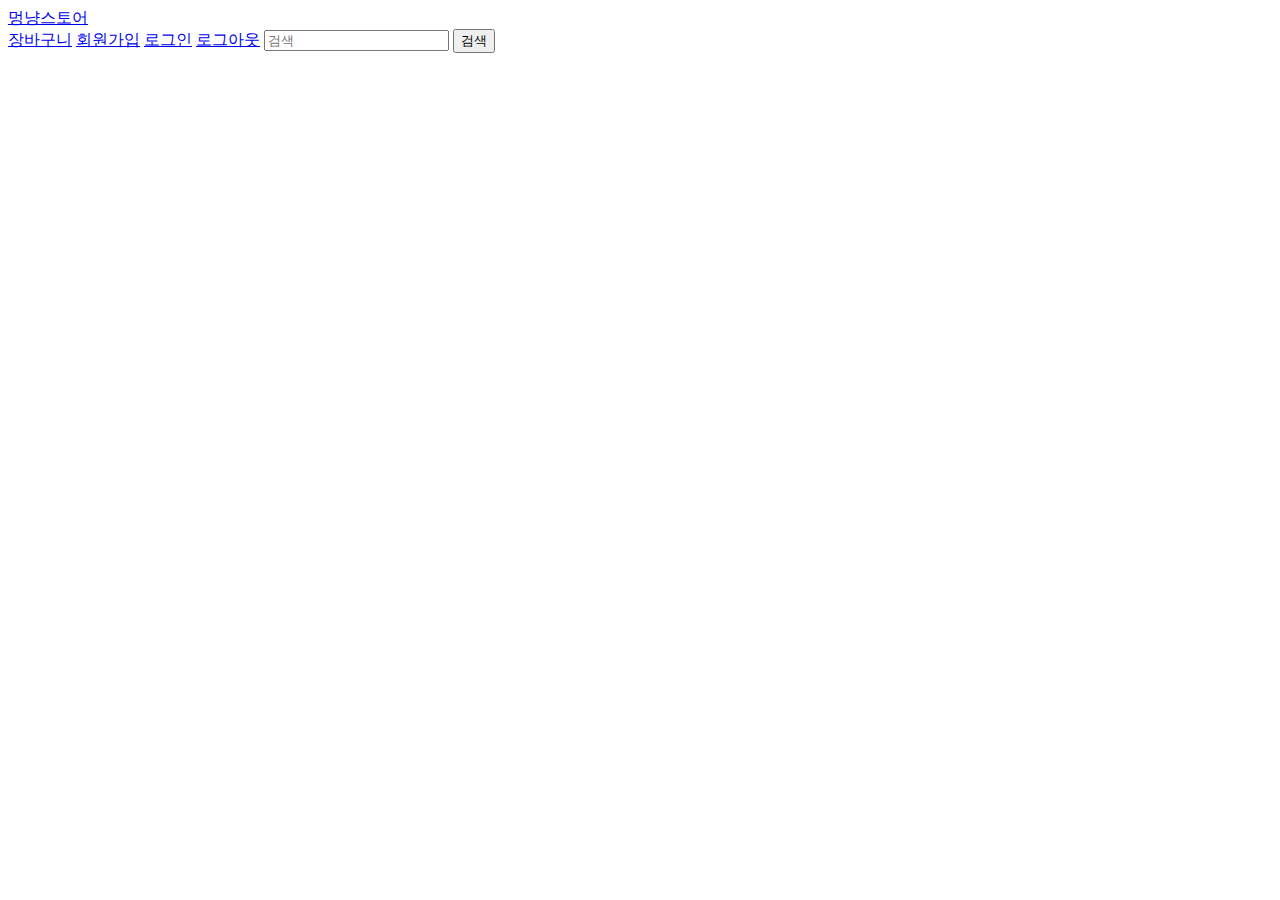
<file: src/main/resources/templates/layouts/header.html>
<!DOCTYPE html>
<html xmlns:th="http://www.thymeleaf.org" lang="ko">
<body>
<header th:fragment="header(isLogin)">
    <div id="store-name-container">
        <a href="/" id="store-name">멍냥스토어</a>
    </div>
    <div id="user-actions">
        <a href="/cart">장바구니</a>
        <a href="/auth/signup" th:if="${isLogin != true}">회원가입</a>
        <a href="/auth/signin" th:if="${isLogin != true}">로그인</a>
        <a href="/auth/signout" th:if="${isLogin == true}">로그아웃</a>
        <input type="text" id="search" placeholder="검색">
        <button id="search-button">검색</button>
    </div>
</header>
</body>

</html>
</file>
